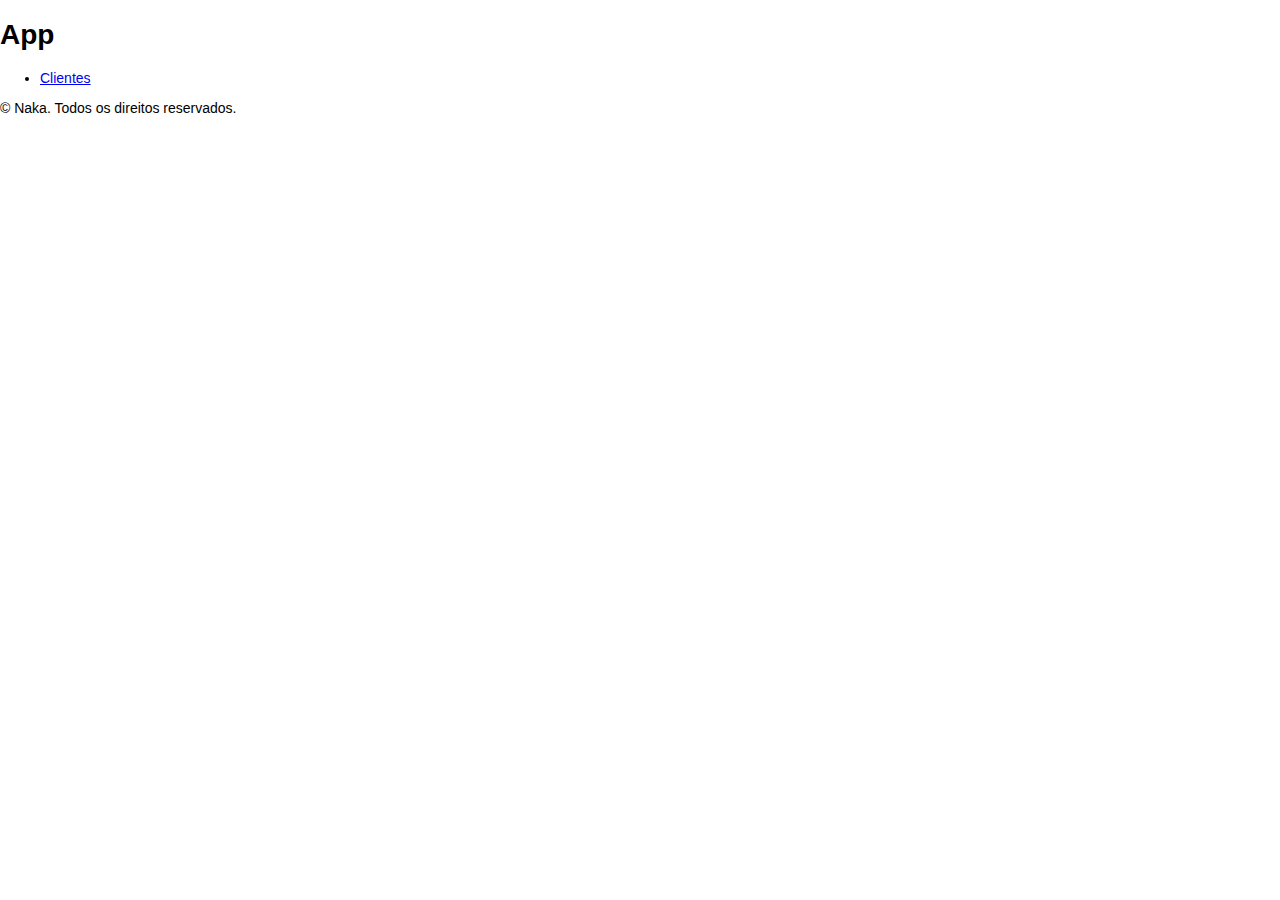
<file: index.html>
<!DOCTYPE html>
<html lang="pt-BR">
<head>
    <meta charset="UTF-8">
    <meta http-equiv="X-UA-Compatible" content="IE=edge">
    <meta name="viewport" content="width=device-width, initial-scale=1.0">
    <title>Clientes</title>

    <link rel="stylesheet" href="css/base.css">
    <link rel="stylesheet" href="css/estilos.css">
</head>
<body>
    <header>
        <h1>App</h1>
    </header>
    <nav>
        <ul>
            <li><a href="cliente/lista.html">Clientes</a></li>
        </ul>
    </nav>
    
    <footer>
        <p>&copy; Naka. Todos os direitos reservados.</p>
    </footer>
</body>
</html>
</file>
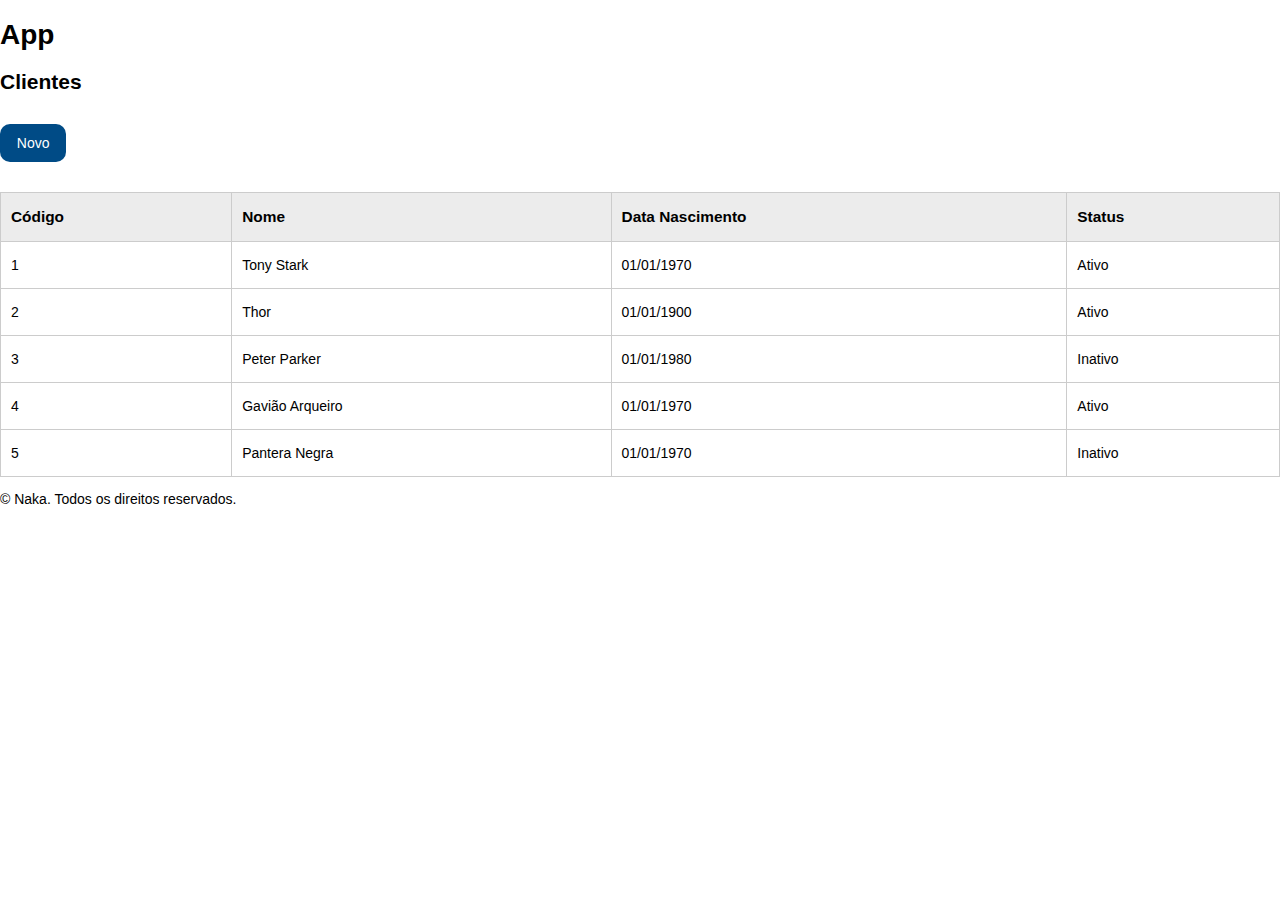
<file: cliente/lista.html>
<!DOCTYPE html>
<html lang="pt-BR">
<head>
    <meta charset="UTF-8">
    <meta http-equiv="X-UA-Compatible" content="IE=edge">
    <meta name="viewport" content="width=device-width, initial-scale=1.0">
    <title>Clientes</title>

    <link rel="stylesheet" href="../css/base.css">
    <link rel="stylesheet" href="../css/estilos.css">
</head>
<body>
    <header>
        <h1>App</h1>
    </header>
    
    <h2>Clientes</h2>
    <div style="margin: 30px 0;">
        <a href="novo.html" class="botao botao--principal">Novo</a>
    </div>
    <table class="tabela">
        <thead>
            <tr>
                <th>Código</th>
                <th>Nome</th>
                <th>Data Nascimento</th>
                <th>Status</th>
            </tr>
        </thead>
        <tbody>
            <tr>
                <td>1</td>
                <td>Tony Stark</td>
                <td>01/01/1970</td>
                <td>Ativo</td>
            </tr>
            <tr>
                <td>2</td>
                <td>Thor</td>
                <td>01/01/1900</td>
                <td>Ativo</td>
            </tr>
            <tr>
                <td>3</td>
                <td>Peter Parker</td>
                <td>01/01/1980</td>
                <td>Inativo</td>
            </tr>
            <tr>
                <td>4</td>
                <td>Gavião Arqueiro</td>
                <td>01/01/1970</td>
                <td>Ativo</td>
            </tr>
            <tr>
                <td>5</td>
                <td>Pantera Negra</td>
                <td>01/01/1970</td>
                <td>Inativo</td>
            </tr>
        </tbody>
    </table>
    <footer>
        <p>&copy; Naka. Todos os direitos reservados.</p>
    </footer>
</body>
</html>
</file>
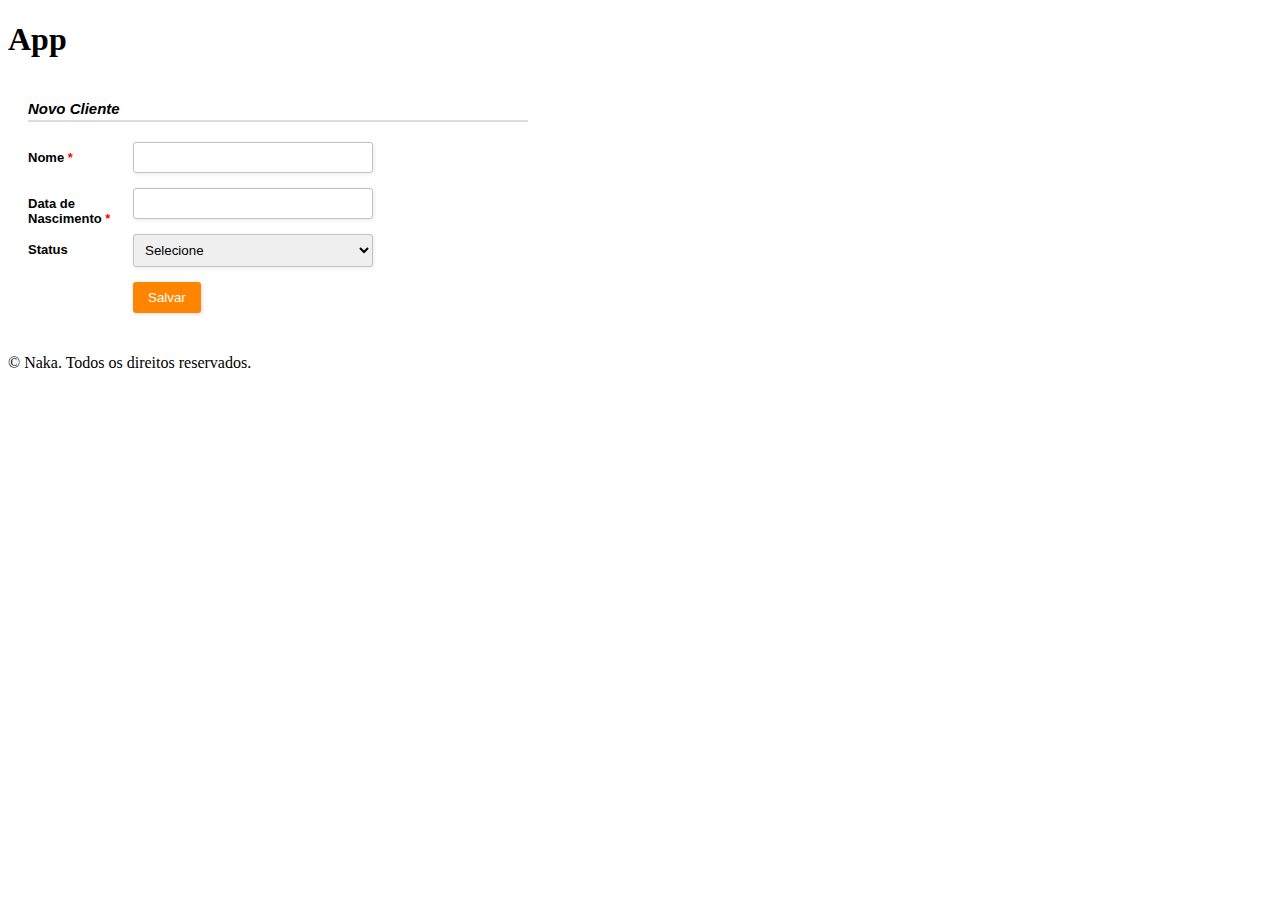
<file: cliente/novo.html>
<!DOCTYPE html>
<html lang="en">

<head>
    <meta charset="UTF-8">
    <meta http-equiv="X-UA-Compatible" content="IE=edge">
    <meta name="viewport" content="width=device-width, initial-scale=1.0">
    <title>Novo Cliente</title>

    <link rel="stylesheet" href="../css/form.css">
</head>

<body>
    <header>
        <h1>App</h1>
    </header>

    <div class="form-style-2">
        <div class="form-style-2-heading">Novo Cliente</div>
        <form action="" method="post">
            <label for="nome">
                <span>Nome <span class="required">*</span></span>
                <input type="text" class="input-field" name="nome" value="" />
            </label>
            <label for="dataNascimento">
                <span>Data de Nascimento <span class="required">*</span></span>
                <input type="text" class="input-field" name="dataNascimento" value="" />
            </label>
            <label for="status">
                <span>Status</span>
                <select name="status" class="select-field">
                    <option>Selecione</option>
                    <option>Ativo</option>
                    <option>Inativo</option>
                </select>
            </label>

            <label>
                <span> </span>
                <input type="submit" value="Salvar" />
            </label>
        </form>
    </div>

    
    <footer>
        <p>&copy; Naka. Todos os direitos reservados.</p>
    </footer>
</body>

</html>
</file>
<file: css/base.css>
html {
	font-size: 62.5%; /* 10px */
}

body {
	margin: 0;

	font-family: Arial, Helvetica, sans-serif;
	font-size: 1.4rem;
}
</file>
<file: css/estilos.css>
.tabela {
    width: 100%;
    border-collapse: collapse;
}

.tabela td, .tabela th {
    padding: 15px 10px;
    border: 1px solid #ccc;
}

.tabela th {
    background-color: #ececec;

    font-size: 1.1em;
    font-weight: bold;
    text-align: left;
}

.tabela tr:hover {
    background-color: #faffcc;
}

/*----------------------------------*\
	BOTAO
\*----------------------------------*/
.botao {
	display: inline-block;
	padding: 0.8em 1.2em;

	background-color: #bbb;
	color: #fff;
	border: none;

	line-height: normal;
	font-size: 1em;
	text-decoration: none;
}

.botao:hover, .botao:focus {
	background-color: #aaa;
	color: #fff;

	text-decoration: none;
}

.botao--principal {
	border-radius: 10px;

	background-color: #004b86;
}

.botao--principal:hover, .botao--principal:focus {
	background-color: #003b6a;
}

/*----------------------------------*\
	TITULO-FORMULARIO
\*----------------------------------*/
.titulo-formulario {
	margin: 0;
	margin-bottom: 40px;

	border-bottom: 1px solid #ccc;

	font-size: 2.6rem;
	font-weight: normal;
	color: #004b86;
}

/*----------------------------------*\
	GRUPO-ENTRADA
\*----------------------------------*/
.grupo-entrada {
	margin-bottom: 15px
}

.grupo-entrada > label {
	display: block;

	font-weight: bold;
}

/*----------------------------------*\
	CAMPO
\*----------------------------------*/
.campo {
	display: block;
	width: 100%;
	height: 2.8em; /* 2.8 * o tamanho da fonte */

	padding: 5px;
	border: 1px solid #ccc;
	border-radius: 5px;

	background-color: #fff;

	font-size: 1.4rem;
}
</file>
<file: css/form.css>
.form-style-2 {
    max-width: 500px;
    padding: 20px 12px 10px 20px;
    font: 13px Arial, Helvetica, sans-serif;
}

.form-style-2-heading {
    font-weight: bold;
    font-style: italic;
    border-bottom: 2px solid #ddd;
    margin-bottom: 20px;
    font-size: 15px;
    padding-bottom: 3px;
}

.form-style-2 label {
    display: block;
    margin: 0px 0px 15px 0px;
}

.form-style-2 label>span {
    width: 100px;
    font-weight: bold;
    float: left;
    padding-top: 8px;
    padding-right: 5px;
}

.form-style-2 span.required {
    color: red;
}

.form-style-2 .tel-number-field {
    width: 40px;
    text-align: center;
}

.form-style-2 input.input-field, .form-style-2 .select-field {
    width: 48%;
}

.form-style-2 input.input-field, .form-style-2 .select-field {
    box-sizing: border-box;
    -webkit-box-sizing: border-box;
    -moz-box-sizing: border-box;
    border: 1px solid #C2C2C2;
    box-shadow: 1px 1px 4px #EBEBEB;
    -moz-box-shadow: 1px 1px 4px #EBEBEB;
    -webkit-box-shadow: 1px 1px 4px #EBEBEB;
    border-radius: 3px;
    -webkit-border-radius: 3px;
    -moz-border-radius: 3px;
    padding: 7px;
    outline: none;
}

.form-style-2 .input-field:focus, .form-style-2 .select-field:focus {
    border: 1px solid #0C0;
}

.form-style-2 input[type=submit], .form-style-2 input[type=button] {
    border: none;
    padding: 8px 15px 8px 15px;
    background: #FF8500;
    color: #fff;
    box-shadow: 1px 1px 4px #DADADA;
    -moz-box-shadow: 1px 1px 4px #DADADA;
    -webkit-box-shadow: 1px 1px 4px #DADADA;
    border-radius: 3px;
    -webkit-border-radius: 3px;
    -moz-border-radius: 3px;
}

.form-style-2 input[type=submit]:hover, .form-style-2 input[type=button]:hover {
    background: #EA7B00;
    color: #fff;
}
</file>
